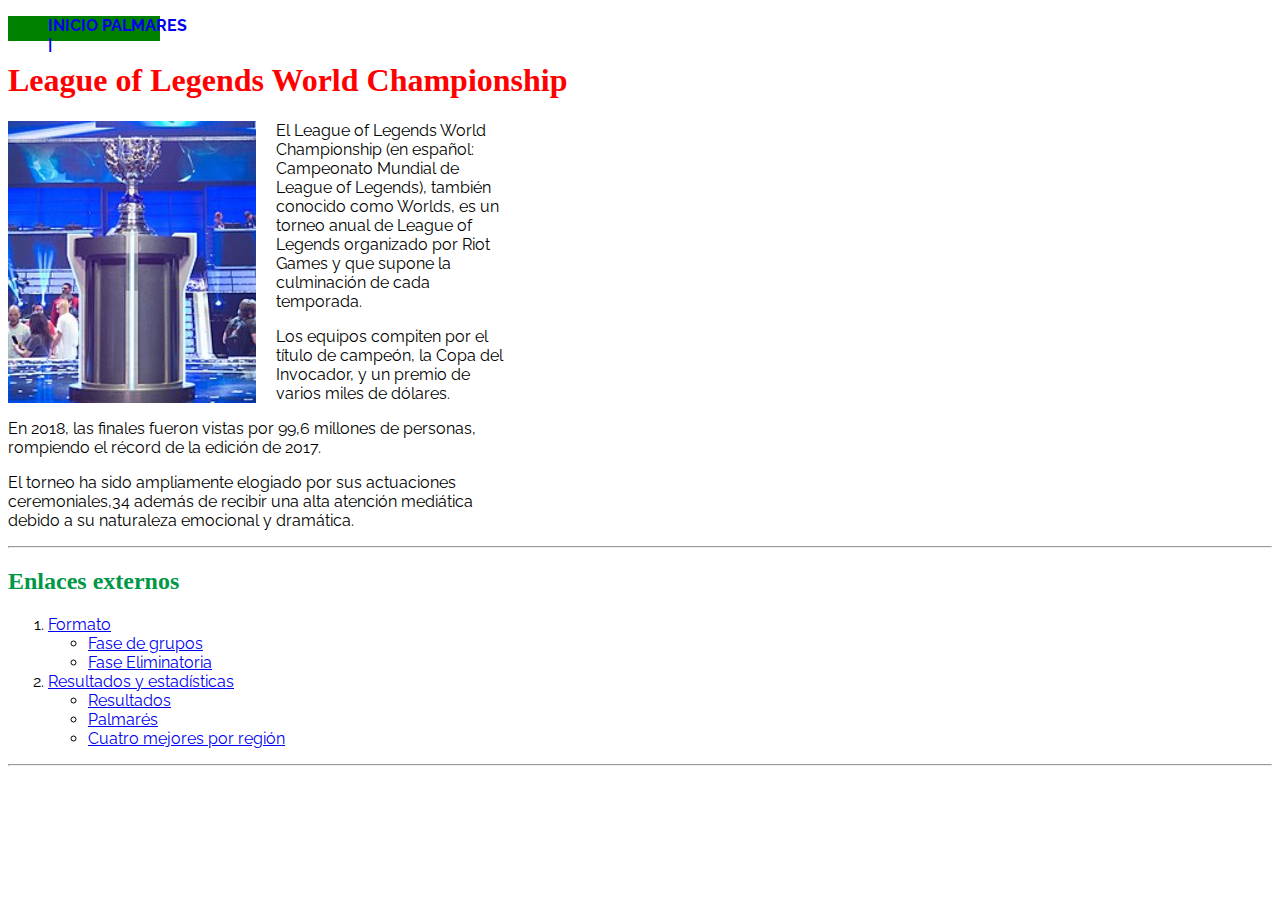
<file: index.html>
<!DOCTYPE html>
<html lang="es">
<head>
    <meta charset="UTF-8">
    <meta name="viewport" content="width=device-width, initial-scale=1.0">
    <title>inicio</title>
    <link rel="stylesheet" href="./css/estiloexamen.css">
    
    <link rel="preconnect" href="https://fonts.googleapis.com">
    <link rel="preconnect" href="https://fonts.gstatic.com" crossorigin>
    <link href="https://fonts.googleapis.com/css2?family=Raleway:ital,wght@0,100..900;1,100..900&display=swap" rel="stylesheet">
</head>
<body>
        <nav id="menu">
            <ul>
               <li><a href="#"><strong>INICIO |</strong></a></li> 
               <li><a href="./html/palmares.html"><strong>PALMARES</strong></a></li>
            </ul>
        </nav>
    
    <h1 id="inicio"><strong>League of Legends World Championship</strong></h1>
    <img src="./imagenes/legends.png" alt="League of Legends World Championship">
        <p class="width-text">El League of Legends World Championship (en español: Campeonato Mundial de League of Legends), también conocido como Worlds, es un torneo anual de League of Legends organizado por Riot Games y que supone la culminación de cada temporada. </p>
        <p class="width-text">Los equipos compiten por el título de campeón, la Copa del Invocador, y un premio de varios miles de dólares.</p>
        <p class="width-text">En 2018, las finales fueron vistas por 99,6 millones de personas, rompiendo el récord de la edición de 2017.</p>
        <p class="width-text">El torneo ha sido ampliamente elogiado por sus actuaciones ceremoniales,3​4​ además de recibir una alta atención mediática debido a su naturaleza emocional y dramática.</p>
  
        <hr>
        <h2 id="titulo2">Enlaces externos</h2>
       <ol>
        <li>
            <a href="https://es.wikipedia.org/wiki/Campeonato_Mundial_de_League_of_Legends#Formato">Formato</a>
            <ul>
                <li><a href="https://es.wikipedia.org/wiki/Campeonato_Mundial_de_League_of_Legends#Fase_de_grupos" target="_blank">Fase de grupos</a></li>
                <li><a href="https://es.wikipedia.org/wiki/Campeonato_Mundial_de_League_of_Legends#Fase_Eliminatoria" target="_blank">Fase Eliminatoria</a></li>
            </ul>
        </li>
        <li>
            <a href="https://es.wikipedia.org/wiki/Campeonato_Mundial_de_League_of_Legends#Resultados_y_estad%C3%ADsticas" target="_blank">Resultados y estadísticas</a>
            <ul>
                <li><a href="https://es.wikipedia.org/wiki/Campeonato_Mundial_de_League_of_Legends#Resultados" target="_blank">Resultados</a></li>
                <li><a href="https://es.wikipedia.org/wiki/Campeonato_Mundial_de_League_of_Legends#Palmar%C3%A9s" target="_blank">Palmarés</a></li>
                <li><a href="https://es.wikipedia.org/wiki/Campeonato_Mundial_de_League_of_Legends#Cuatro_mejores_por_regi%C3%B3n" target="_blank">Cuatro mejores por región</a></li>
            </ul>
        </li>
       </ol>
       <hr>
</body>
</html>
</file>
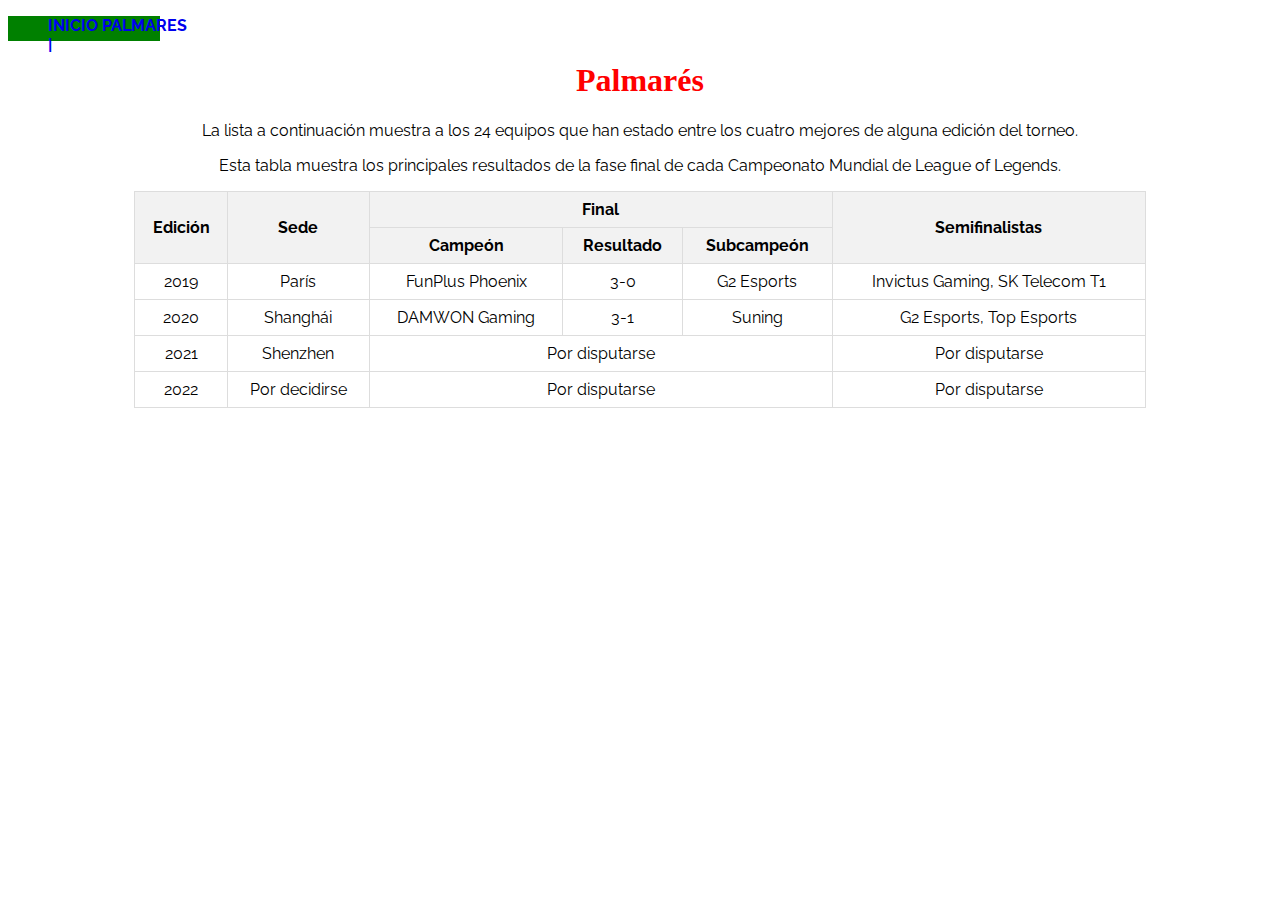
<file: html/palmares.html>
<!DOCTYPE html>
<html lang="es">
<head>
    <meta charset="UTF-8">
    <meta name="viewport" content="width=device-width, initial-scale=1.0">
    <title>Palmares</title>
    <link rel="stylesheet" href="../css/estiloexamen.css">
    <link rel="preconnect" href="https://fonts.googleapis.com">
    <link rel="preconnect" href="https://fonts.gstatic.com" crossorigin>
    <link href="https://fonts.googleapis.com/css2?family=Raleway:ital,wght@0,100..900;1,100..900&display=swap" rel="stylesheet">
</head>
<body>
    <nav id="menu">
        <ul>
            <li><a href="../index.html"><strong>INICIO |</strong></a></li> 
            <li><a href="#"><strong>PALMARES</strong></a></li>
        </ul>
    </nav>
    
    <h1 class="palmeras"><strong>Palmarés</strong></h1>
    
    <p class="textocenter">
        La lista a continuación muestra a los 24 equipos que han estado entre los cuatro mejores de alguna edición del torneo.
    </p>
    
    <p class="textocenter">
        Esta tabla muestra los principales resultados de la fase final de cada Campeonato Mundial de League of Legends.
    </p>
    
    <table>
        <thead>
            <tr>
                <th rowspan="2">Edición</th>
                <th rowspan="2">Sede</th>
                <th colspan="3">Final</th>
                <th rowspan="2">Semifinalistas</th>
            </tr>
            <tr>
                <th>Campeón</th>
                <th>Resultado</th>
                <th>Subcampeón</th>
            </tr>
        </thead>
        <tbody>
            <tr>
                <td>2019</td>
                <td>París</td>
                <td>FunPlus Phoenix</td>
                <td>3-0</td>
                <td>G2 Esports</td>
                <td>Invictus Gaming, SK Telecom T1</td>
            </tr>
            <tr>
                <td>2020</td>
                <td>Shanghái</td>
                <td>DAMWON Gaming</td>
                <td>3-1</td>
                <td>Suning</td>
                <td>G2 Esports, Top Esports</td>
            </tr>
            <tr>
                <td>2021</td>
                <td>Shenzhen</td>
                <td colspan="3">Por disputarse</td>
                <td>Por disputarse</td>
            </tr>
            <tr>
                <td>2022</td>
                <td>Por decidirse</td>
                <td colspan="3">Por disputarse</td>
                <td>Por disputarse</td>
            </tr>
        </tbody>
    </table>
</body>
</html>
</file>
<file: css/estiloexamen.css>
h1,h2{
font-family:"Comic Sans MS";
}

#inicio{
    color: red;
}

#titulo2{
    color: #009846;
}


#menu ul{
list-style: none;
display: flex;

}

#menu a{
    text-decoration: none;
}

#menu li{
    margin-right: 4px;
}

#menu{
  background-color:green ;
  width: 12%; 
  height: 25px; 
}

.palmeras{
    text-align: center;
    color: red;
}

.textocenter{
    text-align: center;
}


body {
  font-family: "Raleway", sans-serif;

}

table {
    width: 80%;
    margin: 0 auto;
    border-collapse: collapse;
}


th, td {
    border: 1px solid #ddd;
    padding: 8px;
    text-align: center;
}

th {
    background-color: #f2f2f2;
}

img {
    float: left;
    margin-right: 20px; 
}

.width-text {
    width: 40%;
}
</file>
